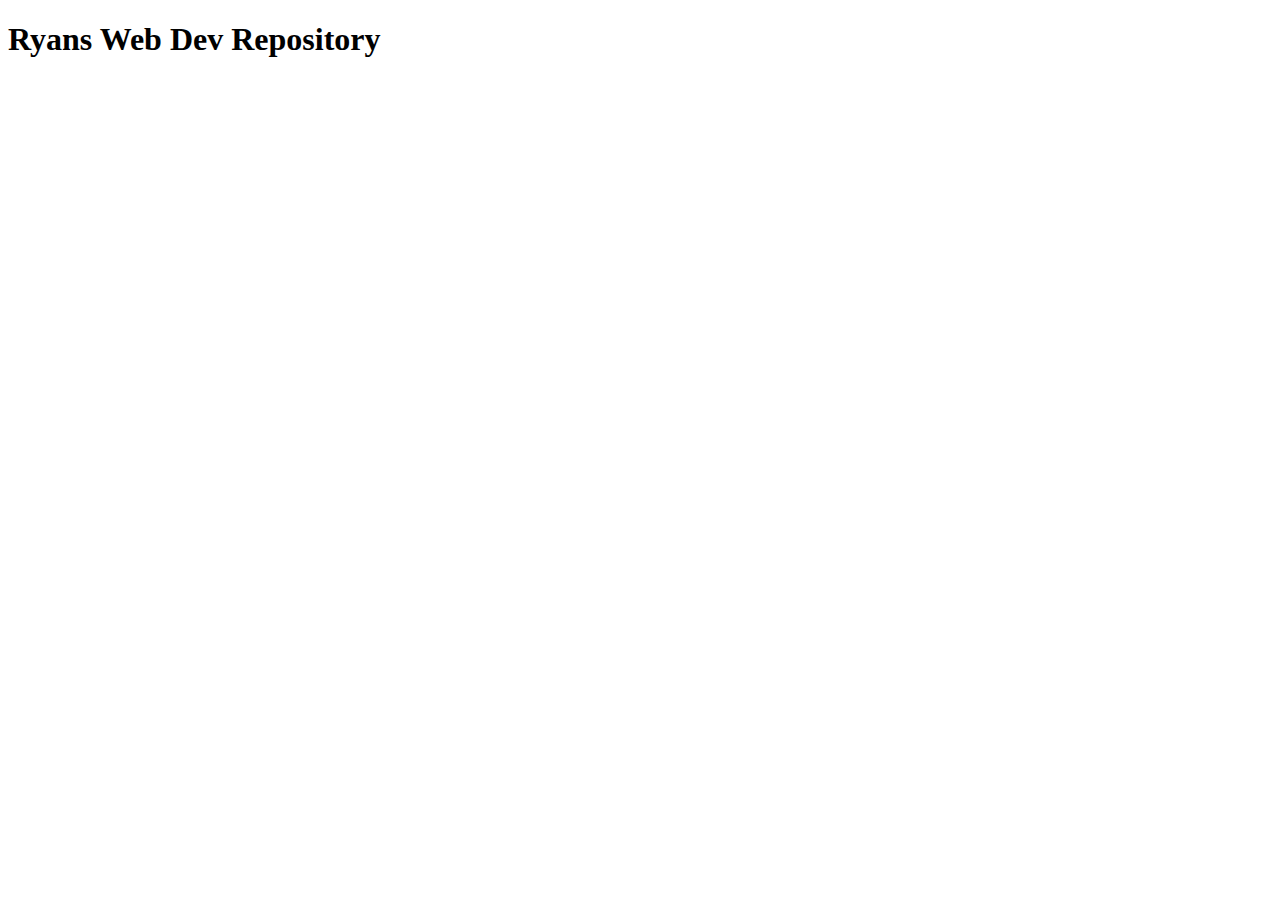
<file: index.html>
<!DOCTYPE html>
<html lang="en">
<head>
    <meta charset="UTF-8">
    <meta name="viewport" content="width=device-width, initial-scale=1.0">
    <title>Document</title>
</head>
<body>
   <h1>Ryans Web Dev Repository</h1> 
</body>
</html>
</file>
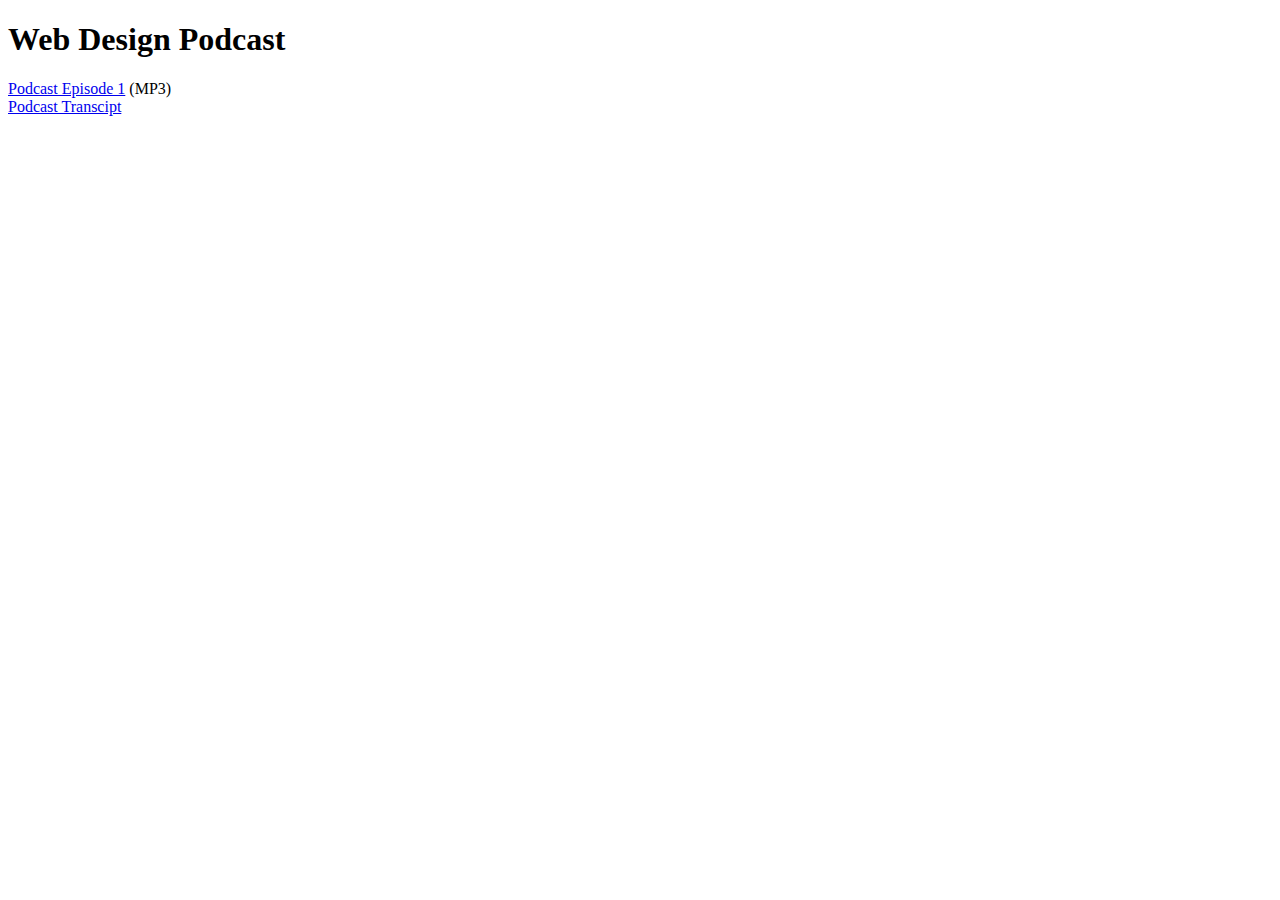
<file: 11.1/index.html>
<!DOCTYPE html>
<html lang="en">
<head>
    <meta charset="UTF-8">
    <meta name="viewport" content="width=device-width, initial-scale=1.0">
    <title>HOP 11.1</title>
</head>
<body>
    <h1>Web Design Podcast</h1>
    <a href="podcast.mp3">Podcast Episode 1</a> (MP3) <br>
    <a href="podcast.txt">Podcast Transcipt</a>
</body>
</html>
</file>
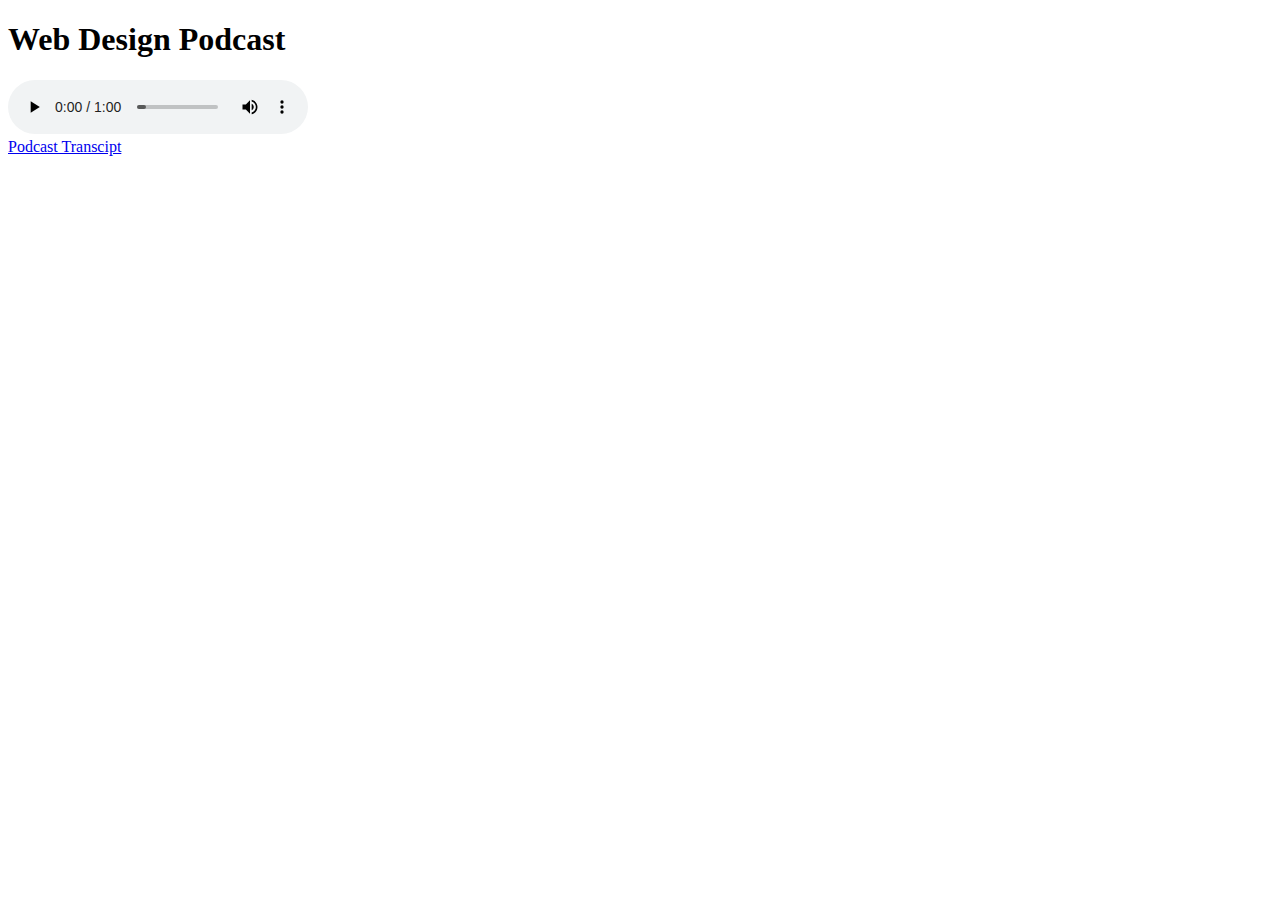
<file: 11.3/index.html>
<!DOCTYPE html>
<html lang="en">
<head>
    <meta charset="UTF-8">
    <meta name="viewport" content="width=device-width, initial-scale=1.0">
    <title>Document</title>
</head>
<body>
    <h1>Web Design Podcast</h1>
    <audio controls="controls">
        <source src="podcast.mp3" type="audio/mpeg">
        <source src="podcast.ogg" type="audio/ogg">
        <a href="podcast.mp3">Download the Podcast</a> (MP3)
    </audio><br>
    <a href="podcast (1).txt">Podcast Transcipt</a>
</body>
</html>
</file>
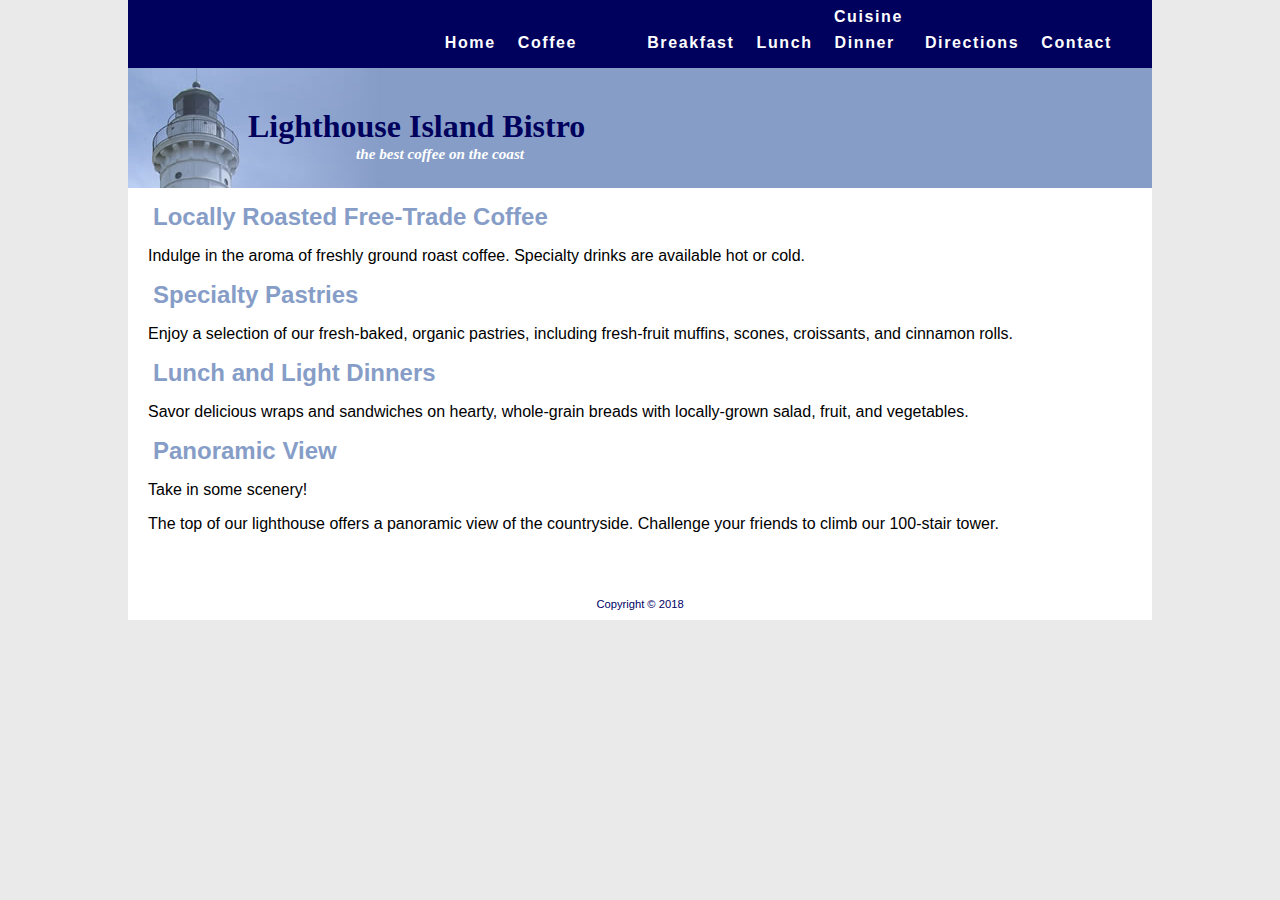
<file: 11.5/index.html>
<!DOCTYPE html>
<html lang="en">
<head>
<title>Lighthouse Island Bistro</title>
<meta charset="utf-8">
<meta name="viewport" content="width=device-width, initial-scale=1.0">
<link href="bistro.css" rel="stylesheet">
</head>
<body>
<div id="wrapper">  
    <nav>
        <ul>
        <li><a href="index.html">Home</a></li>
        <li><a href="coffee.html">Coffee</a></li>
        <li><a href="cuisine.html">Cuisine</a>
           <ul>
               <li><a href="breakfast.html">Breakfast</a></li>
               <li><a href="lunch.html">Lunch</a></li>
               <li><a href="dinner.html">Dinner</a></li>
           </ul>
        </li>
        <li><a href="directions.html">Directions</a></li>
        <li><a href="contact.html">Contact</a></li>
        </ul>
        </nav>
  <header>
      <h1>Lighthouse Island Bistro</h1>
   <span>the best coffee on the coast</span>
  </header>  
   <main> 
   	<h2>Locally Roasted Free-Trade Coffee</h2>
    <p>Indulge in the aroma of freshly ground roast coffee. Specialty drinks are available hot or cold.</p>
    <h2>Specialty Pastries</h2>
    <p>Enjoy a selection of our fresh-baked, organic pastries, including 
  fresh-fruit muffins, scones, croissants, and cinnamon rolls.</p>
  	<h2>Lunch and Light Dinners</h2>
    <p>Savor delicious wraps and sandwiches on hearty, whole-grain breads with locally-grown salad, fruit, and vegetables. </p>
    <h2>Panoramic View</h2>
	<p>Take in some scenery!</p>
	<p>The top of our lighthouse offers a panoramic view of the countryside. Challenge your friends to climb our 100-stair tower.</p>
   </main> 
   <footer>Copyright &copy; 2018
   </footer>
  </div> 
</body>
</html>
</file>
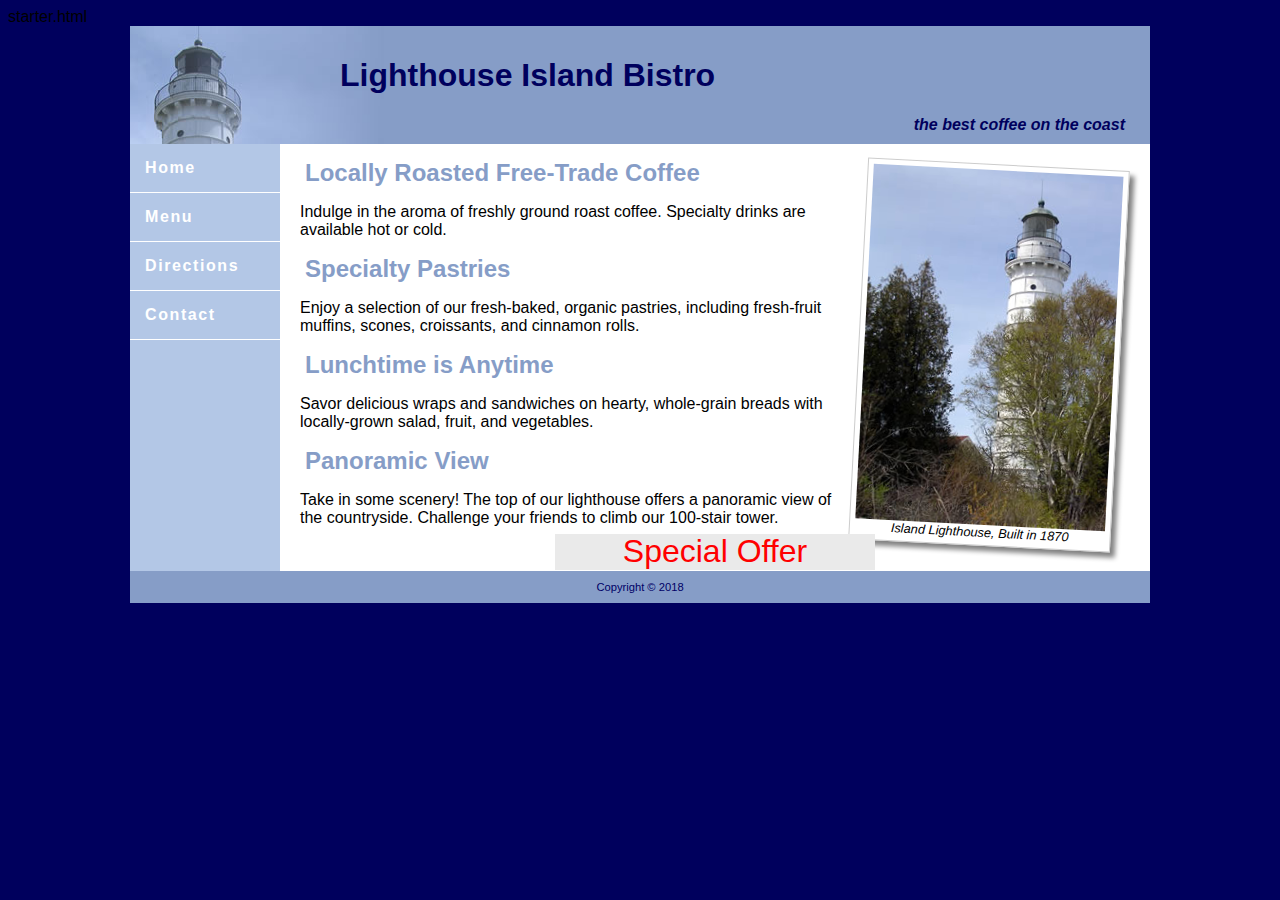
<file: 11.6/index.html>
starter.html
<!DOCTYPE html>
<html lang="en">
<head>
<title>Lighthouse Island Bistro</title>
<meta charset="utf-8">
<meta name="viewport" content="width=device-width, initial-scale=1.0">
<style>
* { box-sizing: border-box; }
body {font-family: Verdana, Arial, sans-serif;
      background-color: #00005D;
}
#wrapper { background-color: #b3c7e6; 
           color: #000066;
           width: 90%;
		   margin: auto;
           min-width: 450px;
		   max-width: 1020px;
} 
header { background-color: #869dc7;
         background-image: url(lighthouselogo.jpg);
		 background-repeat: no-repeat;
        color: #00005D; 
		padding: 10px;
}
header h1 { padding-left: 200px;
 }

header span { font-style: italic;
			  font-weight: bold;
			  color: #00005D;
			  padding-right: 15px;
			  text-align: right;
		      display: block; 
} 
nav { float: left;
	  width: 150px;
	  letter-spacing:0.1em;
	  font-weight: bold;
} 

nav ul { list-style-type: none; 
         margin: 0;
         padding: 0;
}
nav li { border-bottom: 1px solid #ffffff;
}
nav a { text-decoration: none; 
        display: block;
		padding: 15px;
}
nav a:link { color: #ffffff; }
nav a:visited { color: #eaeaea; }
nav a:hover {  color: #869dc7;
               background-color: #eaeaea;
}
main { background-color: #ffffff;
           color: #000000;
		   padding: 10px 20px;
	       overflow: auto; 
} 

h2 { color: #869dc7; 
     font-family: arial, sans-serif;
	 margin: 5px;
}

figure {   float: right;
		   margin: 10px;
           padding: 5px;
		   background-color: #FFF;
		   border: 1px solid #CCC;
		   box-shadow: 5px 5px 5px #828282;
           transform: rotate(3deg); }

figcaption { text-align: center;
		   font-size: .8em;
		   font-style: italic;
}
footer {font-size:70%;
         text-align: center;
         padding: 10px;
         background-color: #869dc7;
		 clear: both;
}
#offer a { text-decoration: none;
            color: #FF0000;		  
}
#offer { background-color: #eaeaea;
          width: 10em;
		  margin: auto;
		  text-align: center;
          transform: scale(2); }

header, main, nav, footer, figure, figcaption { display: block; }
@media only screen and (max-width: 1024px) {
	body { margin: 0; background-color: #869dc7;}
	#wrapper { width: auto; margin: 0;}                                                              
	main { margin-left: 0; }
	nav { float: none; 
          width: auto; }
	nav li { display: inline-block; 
               padding: 0.5em; }
	nav ul { text-align: center; }
	nav a { border-style: none; }
	h1, h2 { font-size: 120%; }
	p { font-size: 90%; }
} 
@media only screen and (max-width: 768px) { 
    #wrapper { min-width: 0; }
    header { background-image: url(lighthousemini.jpg); }
	header h1 { padding-left: 0; }
	h1, h2 { font-size: 100%; }
	span { font-size: 80%; } 
  	figure { display: none;}
 	nav, nav ul, nav li { padding: 0; }
 	nav li { display: block; }
    nav a { display: block; 
      	padding: 0.5em 0;
        border-bottom: 2px ridge #00005D; }
    }
</style>
</head>
<body>
<div id="wrapper">  
  <header>
      <h1>Lighthouse Island Bistro</h1>
      <span>the best coffee on the coast</span>
  </header>  
  <nav>
    <ul>
	 <li><a href="index.html">Home</a></li>
     <li><a href="menu.html">Menu</a></li>
     <li><a href="directions.html">Directions</a></li>
     <li><a href="contact.html">Contact</a></li>
	</ul> 
   </nav>
<main> 
    <figure>
     <img src="lighthouseisland.jpg" width="250" height="355" alt="Lighthouse Island">
	 <figcaption>Island Lighthouse, Built in 1870</figcaption>
	 </figure>
   	<h2>Locally Roasted Free-Trade Coffee</h2>
    <p>Indulge in the aroma of freshly ground roast coffee. Specialty drinks are available hot or cold.</p>
    <h2>Specialty Pastries</h2>
    <p>Enjoy a selection of our fresh-baked, organic pastries, including 
  fresh-fruit muffins, scones, croissants, and cinnamon rolls.</p>
  	<h2>Lunchtime is Anytime</h2>
    <p>Savor delicious wraps and sandwiches on hearty, whole-grain breads with locally-grown salad, fruit, and vegetables. </p>
    <h2>Panoramic View</h2>
	<p>Take in some scenery! The top of our lighthouse offers a panoramic view of the countryside. Challenge your friends to climb our 100-stair tower.</p>
   <div id="offer">
   <a href="#">Special Offer</a>
</div>   
  </main> 
   <footer>Copyright &copy; 2018
   </footer>
  </div> 
</body>
</html>
</file>
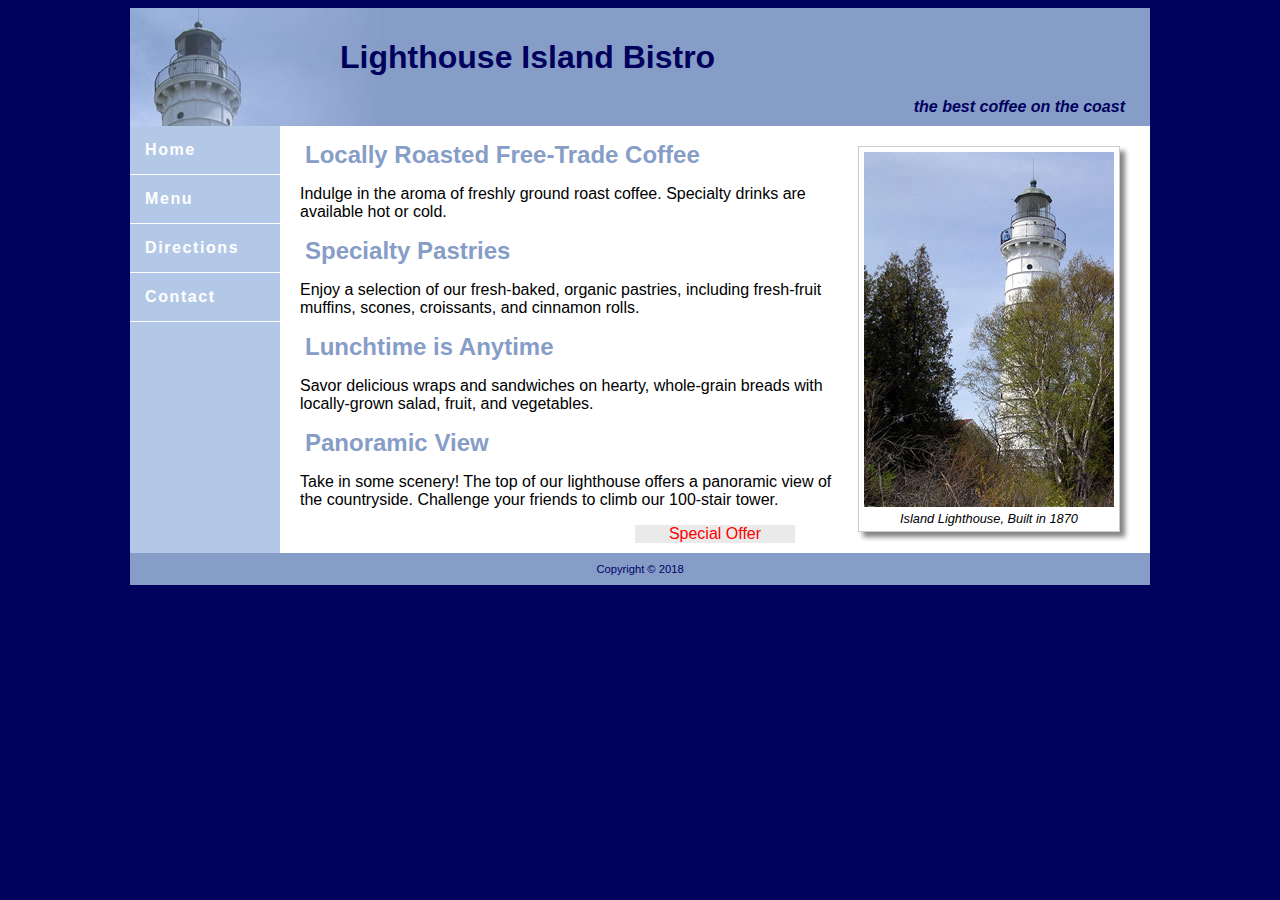
<file: 11.7/index.html>
<!DOCTYPE html>
<html lang="en">
<head>
<title>Lighthouse Island Bistro</title>
<meta charset="utf-8">
<meta name="viewport" content="width=device-width, initial-scale=1.0">
<style>
* { box-sizing: border-box; }
body {font-family: Verdana, Arial, sans-serif;
      background-color: #00005D;
}
#wrapper { background-color: #b3c7e6; 
           color: #000066;
           width: 90%;
		   margin: auto;
           min-width: 450px;
		   max-width: 1020px;
} 
header { background-color: #869dc7;
         background-image: url(lighthouselogo.jpg);
		 background-repeat: no-repeat;
        color: #00005D; 
		padding: 10px;
}
header h1 { padding-left: 200px;
 }

header span { font-style: italic;
			  font-weight: bold;
			  color: #00005D;
			  padding-right: 15px;
			  text-align: right;
		      display: block; 
} 
nav { float: left;
	  width: 150px;
	  letter-spacing:0.1em;
	  font-weight: bold;
} 

nav ul { list-style-type: none; 
         margin: 0;
         padding: 0;
}
nav li { border-bottom: 1px solid #ffffff;
}
nav a { text-decoration: none; 
        display: block;
		padding: 15px;
        transition: background-color 2s linear; 
}
nav a:link { color: #ffffff; }
nav a:visited { color: #eaeaea; }
nav a:hover {  color: #869dc7;
               background-color: #eaeaea;
}
main { background-color: #ffffff;
           color: #000000;
		   padding: 10px 20px;
	       overflow: auto; 
} 

h2 { color: #869dc7; 
     font-family: arial, sans-serif;
	 margin: 5px;
}

figure {   float: right;
		   margin: 10px;
           padding: 5px;
		   background-color: #FFF;
		   border: 1px solid #CCC;
		   box-shadow: 5px 5px 5px #828282;
}
figcaption { text-align: center;
		   font-size: .8em;
		   font-style: italic;
}
footer {font-size:70%;
         text-align: center;
         padding: 10px;
         background-color: #869dc7;
		 clear: both;
}
#offer a { text-decoration: none;
            color: #FF0000;		  
}
#offer { background-color: #eaeaea;
          width: 10em;
		  margin: auto;
		  text-align: center;
}
header, main, nav, footer, figure, figcaption { display: block; }
@media only screen and (max-width: 1024px) {
	body { margin: 0; background-color: #869dc7;}
	#wrapper { width: auto; margin: 0;}                                                              
	main { margin-left: 0; }
	nav { float: none; 
          width: auto; }
	nav li { display: inline-block; 
               padding: 0.5em; }
	nav ul { text-align: center; }
	nav a { border-style: none; }
	h1, h2 { font-size: 120%; }
	p { font-size: 90%; }
} 
@media only screen and (max-width: 768px) { 
    #wrapper { min-width: 0; }
    header { background-image: url(lighthousemini.jpg); }
	header h1 { padding-left: 0; }
	h1, h2 { font-size: 100%; }
	span { font-size: 80%; } 
  	figure { display: none;}
 	nav, nav ul, nav li { padding: 0; }
 	nav li { display: block; }
    nav a { display: block; 
      	padding: 0.5em 0;
        border-bottom: 2px ridge #00005D; }
    }
</style>
</head>
<body>
<div id="wrapper">  
  <header>
      <h1>Lighthouse Island Bistro</h1>
      <span>the best coffee on the coast</span>
  </header>  
  <nav>
    <ul>
	 <li><a href="index.html">Home</a></li>
     <li><a href="menu.html">Menu</a></li>
     <li><a href="directions.html">Directions</a></li>
     <li><a href="contact.html">Contact</a></li>
	</ul> 
   </nav>
<main> 
    <figure>
     <img src="lighthouseisland.jpg" width="250" height="355" alt="Lighthouse Island">
	 <figcaption>Island Lighthouse, Built in 1870</figcaption>
	 </figure>
   	<h2>Locally Roasted Free-Trade Coffee</h2>
    <p>Indulge in the aroma of freshly ground roast coffee. Specialty drinks are available hot or cold.</p>
    <h2>Specialty Pastries</h2>
    <p>Enjoy a selection of our fresh-baked, organic pastries, including 
  fresh-fruit muffins, scones, croissants, and cinnamon rolls.</p>
  	<h2>Lunchtime is Anytime</h2>
    <p>Savor delicious wraps and sandwiches on hearty, whole-grain breads with locally-grown salad, fruit, and vegetables. </p>
    <h2>Panoramic View</h2>
	<p>Take in some scenery! The top of our lighthouse offers a panoramic view of the countryside. Challenge your friends to climb our 100-stair tower.</p>
   <div id="offer">
   <a href="#">Special Offer</a>
</div>   
  </main> 
   <footer>Copyright &copy; 2018
   </footer>
  </div> 
</body>
</html>
</file>
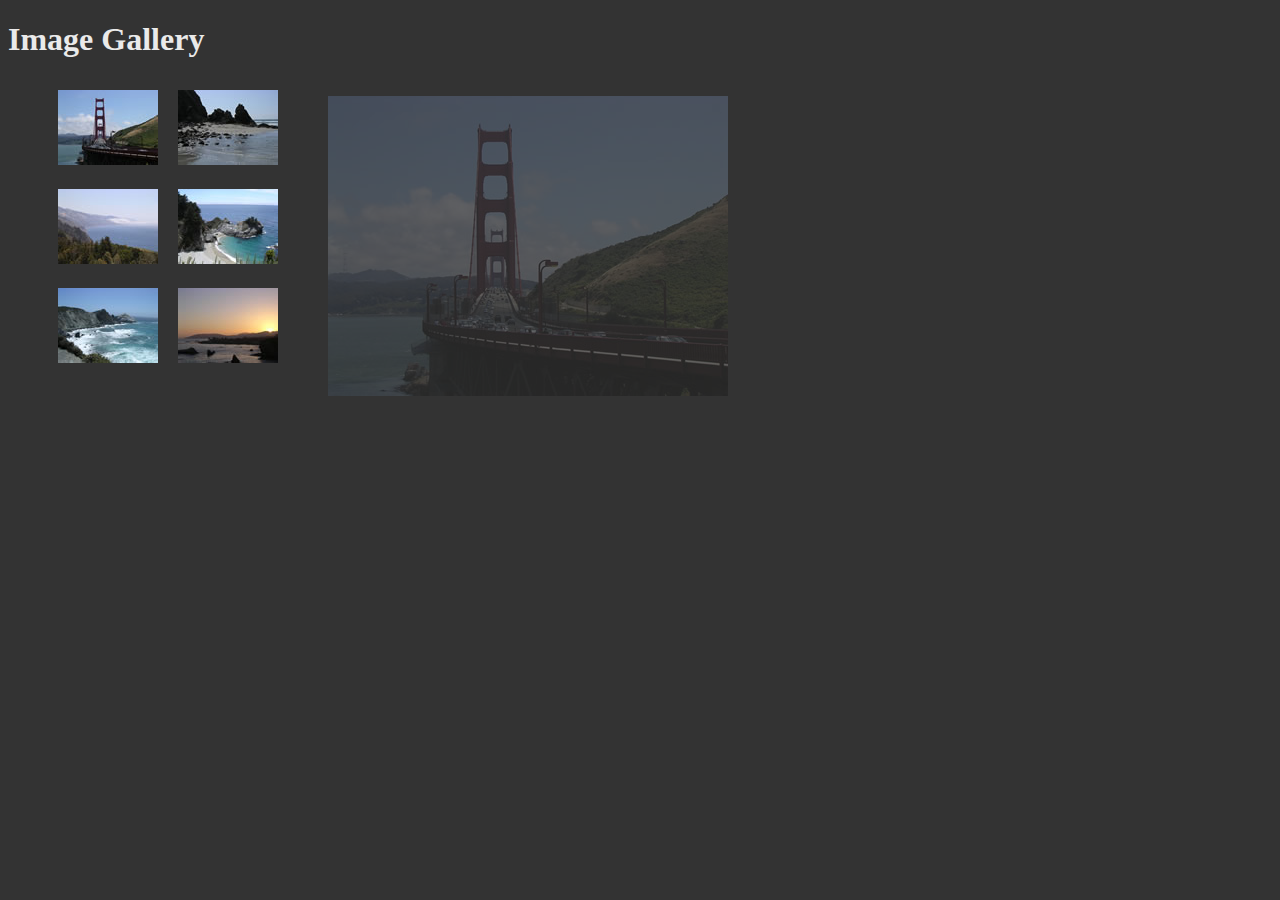
<file: 11.8/index.html>
<!DOCTYPE html>
<html lang="en">
<head>
    <meta charset="UTF-8">
    <meta name="viewport" content="width=device-width, initial-scale=1.0">
    <title>Image Gallery</title>
    <style>
    body {background-color: #333333;
        color: #eaeaea;}
    #gallery {position: relative;}
    figure {position: absolute;
        left: 280px;
        text-align: center;
        opacity: 0.25;}
    #gallery ul {width: 300px;
        list-style: none;}
    #gallery li {display: inline;
        float: left;
        padding: 10px;}
    #gallery img {border: none;}
    #gallery a {text-decoration: none;
        color: #eaeaea;
        font-style: italic;}
    #gallery span {position: absolute;
        left: -1000px;
        opacity: 0;
        transition: opacity 3s ease-in-out;}
    #gallery a:hover span {position: absolute;
        top: 16px; left: 320px;
        text-align: center; opacity: 1;}
    </style>
</head>
<body>
    <h1>Image Gallery</h1>
    <div id="gallery">
        <figure><img src="photo1.jpg"></figure>
        <ul>
            <li>
                <a href="photo1.jpg"><img src="photo1thumb.jpg" width="100" height="75" alt="Golden Gate Bridge">
                <span><img src="photo1.jpg" width="400" height="300" alt="Golden Gate Bridge"><br>Golden Gate Bridge</span></a>
            </li>
            <li>
                <a href="photo2.jpg"><img src="photo2thumb.jpg" width="100" height="75" alt="Rocky Shore">
                <span><img src="photo2.jpg" width="400" height="300" alt="Rocky Shore"><br>Rocky Shore</span></a>
            </li>
            <li>
                <a href="photo3.jpg"><img src="photo3thumb.jpg" width="100" height="75" alt="Forest View">
                <span><img src="photo3.jpg" width="400" height="300" alt="Forest View"><br>Forest View</span></a>
            </li>
            <li>
                <a href="photo4.jpg"><img src="photo4thumb.jpg" width="100" height="75" alt="Forest Shore">
                <span><img src="photo4.jpg" width="400" height="300" alt="Forest Shore"><br>Forest Shore</span></a>
            </li>
            <li>
                <a href="photo5.jpg"><img src="photo5thumb.jpg" width="100" height="75" alt="Cliff Face">
                <span><img src="photo5.jpg" width="400" height="300" alt="Cliff Face"><br>Cliff Face</span></a>
            </li>
            <li>
                <a href="photo6.jpg"><img src="photo6thumb.jpg" width="100" height="75" alt="Sunset Shore">
                <span><img src="photo6.jpg" width="400" height="300" alt="Sunset Shore"><br>Sunset Shore</span></a>
            </li>
        </ul>
    </div>
</body>
</html>
</file>
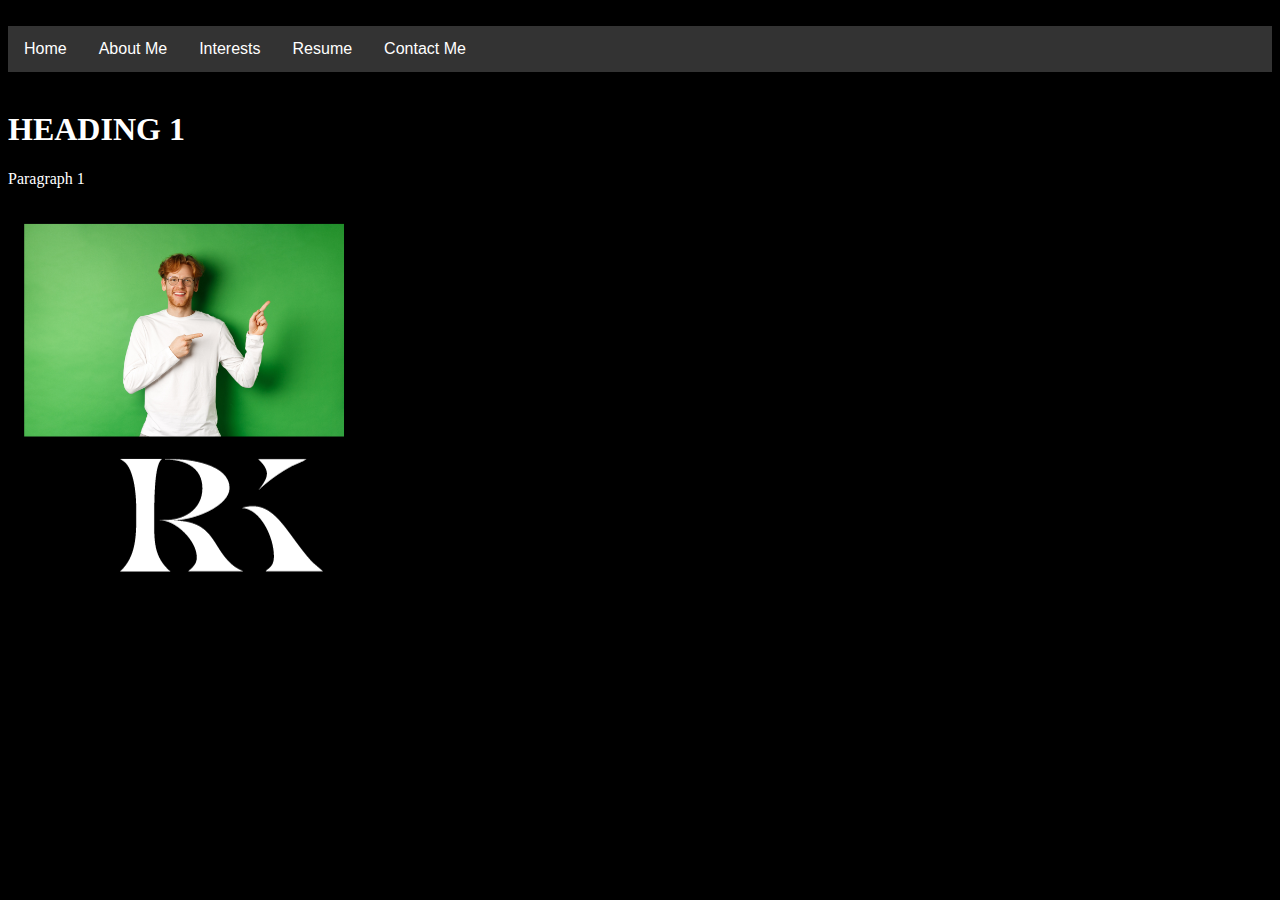
<file: Portfolio/index.html>
<!DOCTYPE html>
<html lang="en">
    <head>
    <title>Personal Portfolio</title>
      <link rel="stylesheet" href="style.css">"
    </head>
<div class="navbar">
  <a href="index.html">Home</a>
  <a href="AboutMe.html">About Me</a>
          <a href="#">Interests</a>
      <a href="#">Resume</a>
      <a href="#">Contact Me</a>
  </div>
  <body  style="color: rgb(0, 0, 0); background-color: rgb(0, 0, 0);">
    &quot;
    <h1>HEADING 1</h1>
    <p>Paragraph 1</p>
  </body>
  <footer>
    <img src="ContactCropped.png" alt="RyanImageRK"> 
  </footer>
  </html>
</file>
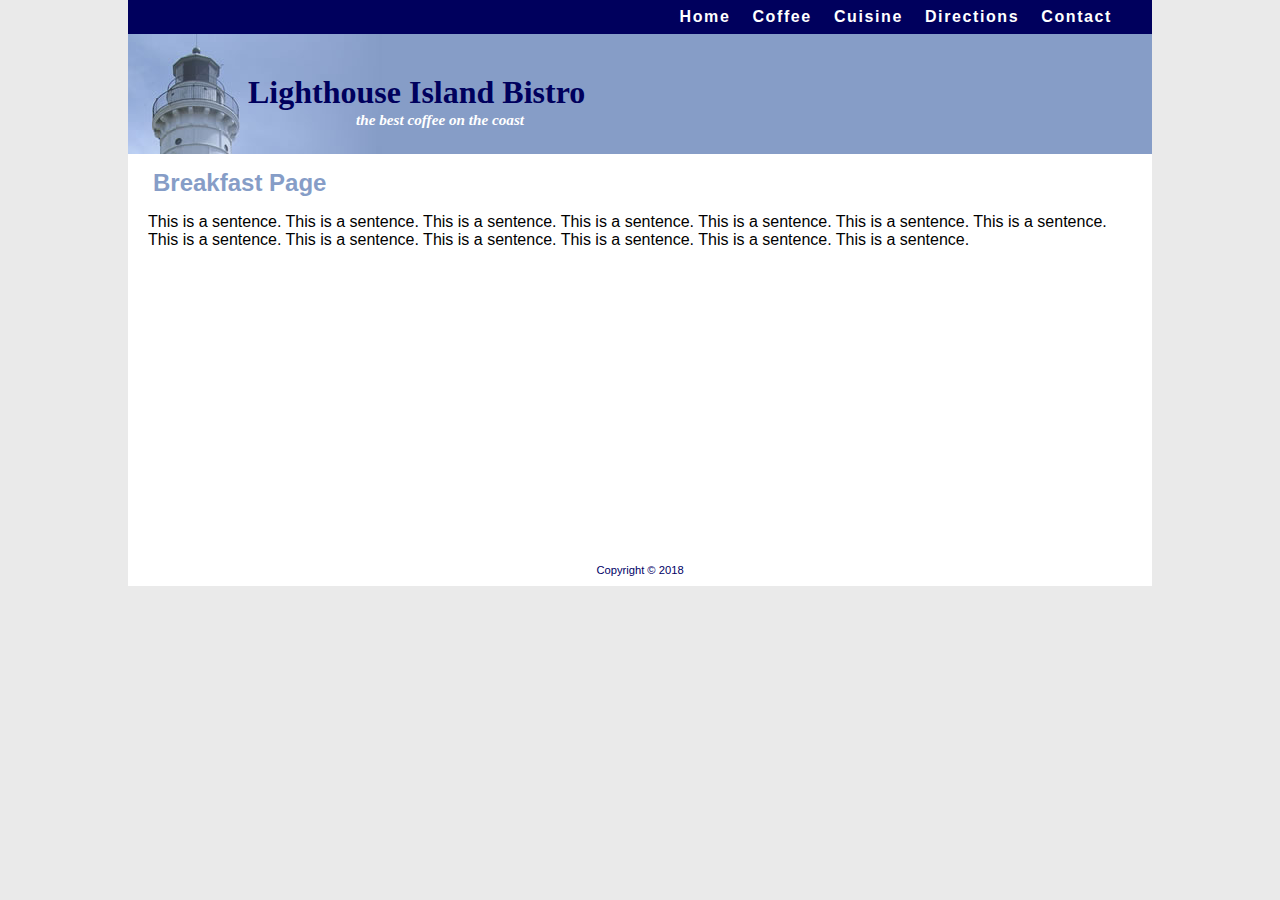
<file: 11.5/breakfast.html>
<!DOCTYPE html>
<html lang="en">
<head>
<title>Breakfast at Lighthouse Island Bistro</title>
<meta charset="utf-8">
<meta name="viewport" content="width=device-width, initial-scale=1.0">
<link href="bistro.css" rel="stylesheet">
</head>
<body>
<div id="wrapper">  
  <nav>
    <ul>
	 <li><a href="index.html">Home</a></li>
	 <li><a href="coffee.html">Coffee</a></li>
     <li><a href="cuisine.html">Cuisine</a></li>
     <li><a href="directions.html">Directions</a></li>
     <li><a href="contact.html">Contact</a></li>
	</ul> 
   </nav>
  <header>
      <h1>Lighthouse Island Bistro</h1>
   <span>the best coffee on the coast</span>
  </header>  
   <main> 
   	<h2>Breakfast Page</h2>
    <p>This is a sentence. This is a sentence. This is a sentence. This is a sentence. This is a sentence. This is a sentence. This is a sentence. This is a sentence. This is a sentence. This is a sentence. This is a sentence. This is a sentence. This is a sentence. <p>
	</main> 
   <footer>Copyright &copy; 2018
   </footer>
  </div> 
</body>
</html>
</file>
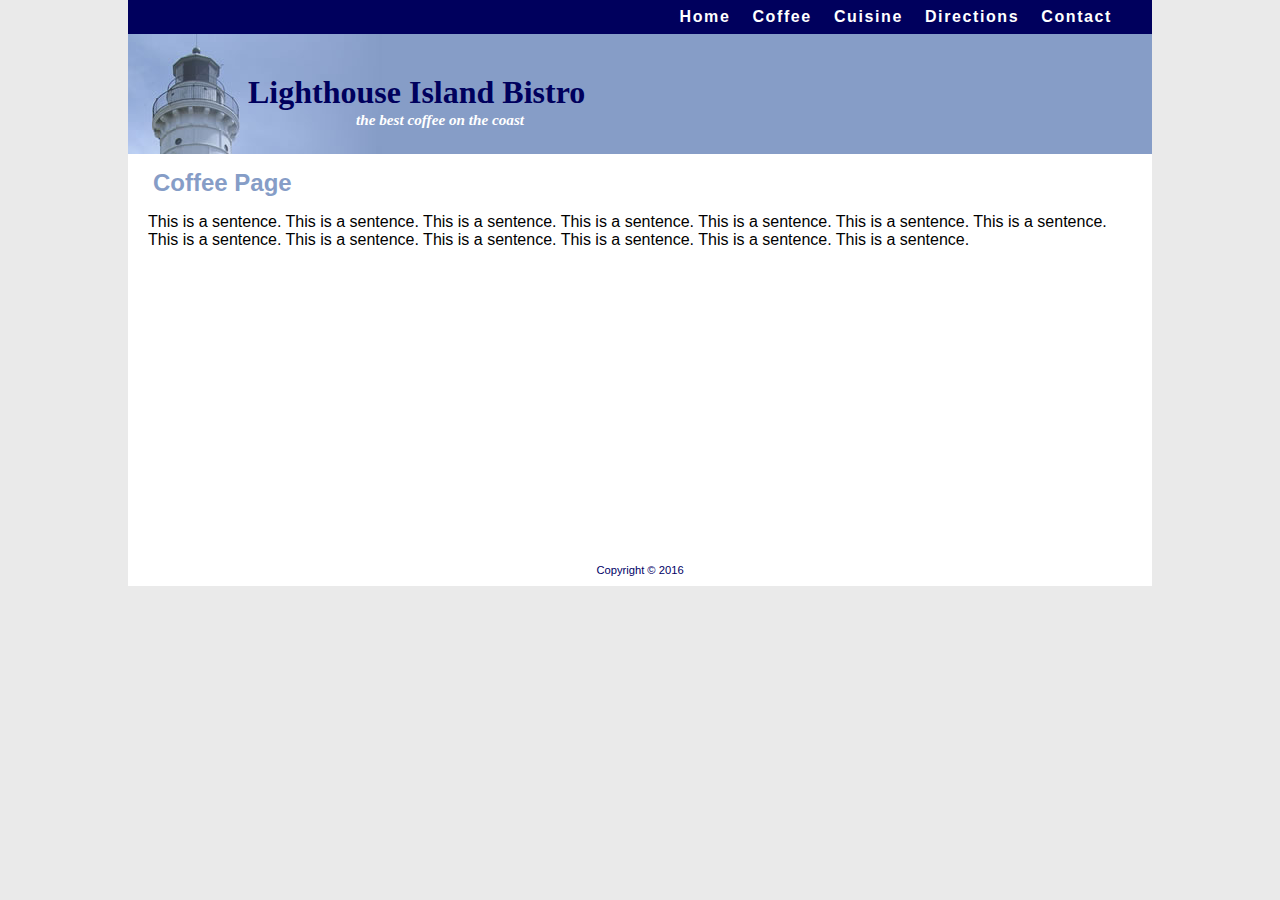
<file: 11.5/coffee.html>
<!DOCTYPE html>
<html lang="en">
<head>
<title>Lighthouse Island Bistro Coffee</title>
<meta charset="utf-8">
<meta name="viewport" content="width=device-width, initial-scale=1.0">
<link href="bistro.css" rel="stylesheet">
<!--[if lt IE 9]>
   <script src="http://html5shim.googlecode.com/svn/trunk/html5.js"> </script>   
<![endif]-->
</head>
<body>
<div id="wrapper">  
  <nav>
    <ul>
	 <li><a href="index.html">Home</a></li>
	 <li><a href="coffee.html">Coffee</a></li>
     <li><a href="cuisine.html">Cuisine</a></li>
     <li><a href="directions.html">Directions</a></li>
     <li><a href="contact.html">Contact</a></li>
	</ul> 
   </nav>
  <header>
      <h1>Lighthouse Island Bistro</h1>
   <span>the best coffee on the coast</span>
  </header>  
   <main> 
   	<h2>Coffee Page</h2>
    <p>This is a sentence. This is a sentence. This is a sentence. This is a sentence. This is a sentence. This is a sentence. This is a sentence. This is a sentence. This is a sentence. This is a sentence. This is a sentence. This is a sentence. This is a sentence. <p>
	</main> 
   <footer>Copyright &copy; 2016
   </footer>
  </div> 
</body>
</html>
</file>
<file: 11.5/bistro.css>
* { box-sizing: border-box;}
body { font-family:Verdana, Arial, sans-serif;
       background-color: #EAEAEA;
	   margin: 0;
}
#wrapper {  min-width: 600px;
           max-width: 1280px;
           color: #000066;
		   background-color: #FFFFFF;
           width: 80%;
		   margin: auto;
} 
header { font-family: Georgia, "Times New Roman", serif;
        color: #00005D; 
		background-color: #869dc7; 
		background-image: url(lighthouselogo.jpg);
		background-repeat: no-repeat;
		margin-top: 0;
		padding-bottom: 1em;
		height: 120px;
}
header h1 { padding-left: 120px;
          padding-top: 40px;
		  margin: 0; 	  
 }
header span { font-style: italic;
			  font-weight: bold;
			  font-size: 95%;
			  color: #FFFFFF;
              padding-left: 15em;
			  margin-top: -0.5em;
}
nav {  background-color: #00005D; 
	   letter-spacing: 0.1em;
	   font-weight: bold;
	   text-align: right; 
	   padding-right: 2em;
} 
nav ul { list-style-type: none; 
        margin: 0;
}
nav li { padding: 0.5em;
      display: inline-block;
}
nav a { text-decoration: none; 
       display: block;
}
nav a:link { color: #FFFFFF; }
nav a:visited { color: #EAEAEA; }
nav a:hover {  color: #D3DBEB;}
main { background-color: #ffffff;
           color: #000000;
		   padding: 10px 20px;
	       overflow: auto; 
		   min-height: 400px;
} 

h2 { color: #869dc7; 
     font-family: arial, sans-serif;
	 margin: 5px;
}


footer {font-size:70%;
         text-align: center;
         padding: 10px;
		 clear: both;
}
header, main, nav, footer, figure, figcaption { display: block; }
</file>
<file: Portfolio/style.css>
/* Navbar container */
.navbar {
    overflow: hidden;
    background-color: #333;
    font-family: Arial;
  }
  
  /* Links inside the navbar */
  .navbar a {
    float: left;
    font-size: 16px;
    color: white;
    text-align: center;
    padding: 14px 16px;
    text-decoration: none;
  }
  
  /* The dropdown container */
  .dropdown {
    float: left;
    overflow: hidden;
  }
  
  /* Dropdown button */
  .dropdown .dropbtn {
    font-size: 16px;
    border: none;
    outline: none;
    color: white;
    padding: 14px 16px;
    background-color: inherit;
    font-family: inherit; /* Important for vertical align on mobile phones */
    margin: 0; /* Important for vertical align on mobile phones */
  }
  
  /* Add a red background color to navbar links on hover */
  .navbar a:hover, .dropdown:hover .dropbtn {
    background-color: red;
  }
  
  /* Dropdown content (hidden by default) */
  .dropdown-content {
    display: none;
    position: absolute;
    background-color: #f9f9f9;
    min-width: 160px;
    box-shadow: 0px 8px 16px 0px rgba(0,0,0,0.2);
    z-index: 1;
  }
  
  /* Links inside the dropdown */
  .dropdown-content a {
    float: none;
    color: black;
    padding: 12px 16px;
    text-decoration: none;
    display: block;
    text-align: left;
  }
  
  /* Add a grey background color to dropdown links on hover */
  .dropdown-content a:hover {
    background-color: #ddd;
  }
  
  /* Show the dropdown menu on hover */
  .dropdown:hover .dropdown-content {
    display: block;
  }
  html {
    background-color: #000000;
  }
  h1 {
    color: #ffffff;
  }
  p {
    color: #ffffff;
  }
  image{
    color: white;
  }
</file>
